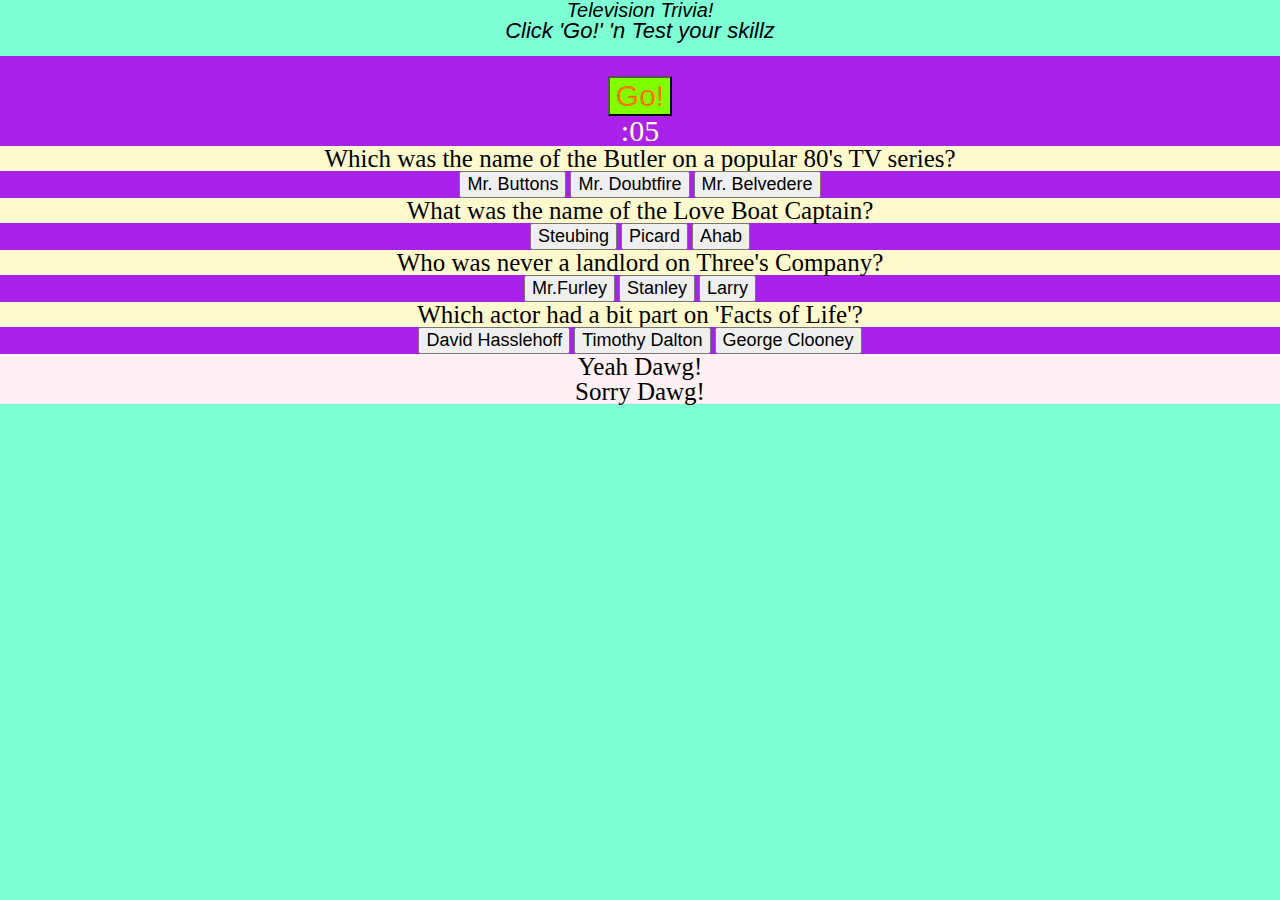
<file: index.html>
<!DOCTYPE html>
<html lang="en">
<head>
    <meta charset="UTF-8">
    <meta name="viewport" content="width=device-width, initial-scale=1.0">
    <meta http-equiv="X-UA-Compatible" content="ie=edge">
    <title>Awesome Trivia Game</title>
    <link rel="stylesheet" type="text/css" href="assets/css/reset.css">
    <link rel="stylesheet" type="text/css" href="assets/css/style.css">
</head>
<body>

                
                    <div id="header"> 
                        <h1 id="first">Television Trivia! </h1> 
                        <h2 id="second">Click 'Go!' 'n Test your skillz</h2>
                    </div>
    <div class="container">  
        <div>     
                <div  id="time-left"></div>
                <button id="goButton">Go!</button>
        
                <h1 id="timeDisplay">:05</h1>
                
        </div>
                <div>
                        <p id="q1">Which was the name of the Butler on a popular 80's TV series?</p>
                        <button id="qOnea"class="incorrect">Mr. Buttons</button>
                        <button id="qOneb" class="incorrect">Mr. Doubtfire</button>
                        <button id="qOnec" class="correct">Mr. Belvedere</button>
                        <div class="result"></div>
                </div>

                    <div>
                        <p id="q2">What was the name of the Love Boat Captain?</p>
                        <button id="qTwoA"class="correct">Steubing</button>
                        <button id="qTwoB"class="incorrect">Picard</button>
                        <button id="qTwoC"class="incorrect">Ahab</button>
                        <div class="result"class=></div>
                </div>

                    <div>
                            <p id="q3">Who was never a landlord on Three's Company?</p>
                            <button id="qThreeA"class="incorrect" >Mr.Furley</button>
                            <button id="qThreeB" class="incorrect">Stanley</button>
                            <button id="aThreeC" class="correct">Larry</button>
                            <div class="result"></div>
                        </div>
                    <div>
                            <p id="q4">Which actor had a bit part on 'Facts of Life'?</p>
                            <button id="qFourA"class="incorrect" >David Hasslehoff</button>
                            <button id="qFourB" class="incorrect">Timothy Dalton</button>
                            <button id="qFourC" class="correct">George Clooney</button>
                            <div class="result"></div>
                    </div>
                            <div>
                            <p id="rights">Yeah Dawg!</p>
                            </div>

                        <div>
                        <p id="wrongs">Sorry Dawg!</p>
                        </div>
                    
                        <div> 
                        <p id="yourScore"></p>
                    </div>


</div>
    

    <script src="https://ajax.googleapis.com/ajax/libs/jquery/3.1.0/jquery.min.js"></script>
    <script src="assets/javascript/app.js"></script>
</body>
</html>
 <!-- <script type="text/javascript" src=>"https://cdnjs.cloudflare.com/ajax/libs/jquery/3.2.1/jquery.min.js"</script> -->
</file>
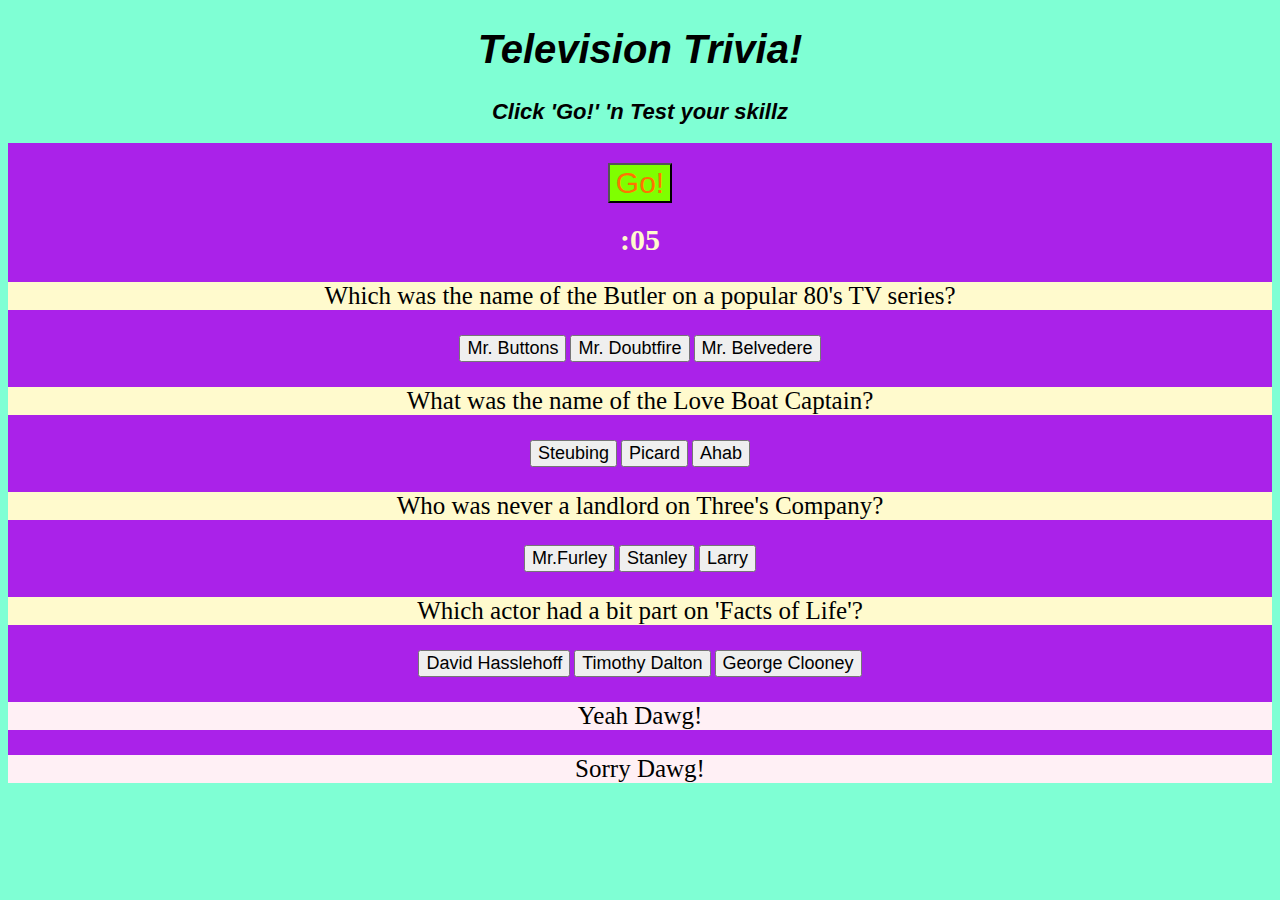
<file: trivia/index.html>
<!DOCTYPE html>
<html lang="en">
<head>
    <meta charset="UTF-8">
    <meta name="viewport" content="width=device-width, initial-scale=1.0">
    <meta http-equiv="X-UA-Compatible" content="ie=edge">
    <title>Awesome Trivia Game</title>
    <link rel="stylesheet" type="text/css" href="assets/css/style.css">
</head>
<body>

                
                    <div id="header"> 
                        <h1 id="first">Television Trivia! </h1> 
                        <h2 id="second">Click 'Go!' 'n Test your skillz</h2>
                    </div>
    <div class="container">  
        <div>     
                <div  id="time-left"></div>
                <button id="goButton">Go!</button>
        
                <h1 id="timeDisplay">:05</h1>
                
        </div>
                <div>
                        <p id="q1">Which was the name of the Butler on a popular 80's TV series?</p>
                        <button id="qOnea"class="incorrect">Mr. Buttons</button>
                        <button id="qOneb" class="incorrect">Mr. Doubtfire</button>
                        <button id="qOnec" class="correct">Mr. Belvedere</button>
                        <div class="result"></div>
                </div>

                    <div>
                        <p id="q2">What was the name of the Love Boat Captain?</p>
                        <button id="qTwoA"class="correct">Steubing</button>
                        <button id="qTwoB"class="incorrect">Picard</button>
                        <button id="qTwoC"class="incorrect">Ahab</button>
                        <div class="result"class=></div>
                </div>

                    <div>
                            <p id="q3">Who was never a landlord on Three's Company?</p>
                            <button id="qThreeA"class="incorrect" >Mr.Furley</button>
                            <button id="qThreeB" class="incorrect">Stanley</button>
                            <button id="aThreeC" class="correct">Larry</button>
                            <div class="result"></div>
                        </div>
                    <div>
                            <p id="q4">Which actor had a bit part on 'Facts of Life'?</p>
                            <button id="qFourA"class="incorrect" >David Hasslehoff</button>
                            <button id="qFourB" class="incorrect">Timothy Dalton</button>
                            <button id="qFourC" class="correct">George Clooney</button>
                            <div class="result"></div>
                    </div>
                            <div>
                            <p id="rights">Yeah Dawg!</p>
                            </div>

                        <div>
                        <p id="wrongs">Sorry Dawg!</p>
                        </div>
                    
                        <div> 
                        <p id="yourScore"></p>
                    </div>


</div>
    

    <script src="https://ajax.googleapis.com/ajax/libs/jquery/3.1.0/jquery.min.js"></script>
    <script src="assets/javascript/app.js"></script>
</body>
</html>
 <!-- <script type="text/javascript" src=>"https://cdnjs.cloudflare.com/ajax/libs/jquery/3.2.1/jquery.min.js"</script> -->
</file>
<file: assets/css/style.css>
body {
    background-color: aquamarine;
  
}
.container{
text-align: center;
background-color: rgb(170, 34, 233);

}
#goButton{
font-size: 30px;
color: rgb(255, 115, 0);
font-family: 'Gill Sans', 'Gill Sans MT', Calibri, 'Trebuchet MS', sans-serif;
background-color: chartreuse;
margin-top: 20px;

}


#thumbnailfirst{
width: 160px;
height: 160px;
margin-left: 0px;
}
 #result{
    position: relative;
 }

#header{
text-align: center;
font-style: italic;
font-family: 'Lucida Sans', 'Lucida Sans Regular', 'Lucida Grande', 'Lucida Sans Unicode', Geneva, Verdana, sans-serif;
font-size: 20px;
margin-bottom: 14px;

}


#timeDisplay{
    color: lemonchiffon;
    text-align: center;
    font-size: 30px;
}

#time-left{
    color: rgb(248, 255, 251);
    font-size: 20px;
}
h2{
text-align: center;
font-family: Arial, Helvetica, sans-serif;
font-size: 22px;
font-style: italic;
}

#rights{
font-family: cursive;
background-color: lavenderblush;
font-size: 25px;
}
.correct{
font-family: 'Gill Sans', 'Gill Sans MT', Calibri, 'Trebuchet MS', sans-serif;
font-size: 18px;
}

.incorrect{
    font-family: 'Gill Sans', 'Gill Sans MT', Calibri, 'Trebuchet MS', sans-serif;
    font-size: 18px;
    }

#yourScore{
    font-size: 10px;
    color: aliceblue;
}
#wrongs{
    font-family: cursive;
    background-color: lavenderblush;
    font-size: 25px;
    }
#q1{
background-color: lemonchiffon;
font-size: 25px;
}

#q2{
background-color: lemonchiffon;
font-size: 25px;
}

#q3{
background-color: lemonchiffon;
font-size: 25px;
    }


#q4{
    background-color: lemonchiffon;
    font-size: 25px;
    }
</file>
<file: trivia/assets/css/style.css>
body {
    background-color: aquamarine;
  
}
.container{
text-align: center;
background-color: rgb(170, 34, 233);

}
#goButton{
font-size: 30px;
color: rgb(255, 115, 0);
font-family: 'Gill Sans', 'Gill Sans MT', Calibri, 'Trebuchet MS', sans-serif;
background-color: chartreuse;
margin-top: 20px;

}


#thumbnailfirst{
width: 160px;
height: 160px;
margin-left: 0px;
}
 #result{
    position: relative;
 }

#header{
text-align: center;
font-style: italic;
font-family: 'Lucida Sans', 'Lucida Sans Regular', 'Lucida Grande', 'Lucida Sans Unicode', Geneva, Verdana, sans-serif;
font-size: 20px;
margin-bottom: 14px;

}


#timeDisplay{
    color: lemonchiffon;
    text-align: center;
    font-size: 30px;
}

#time-left{
    color: rgb(248, 255, 251);
    font-size: 20px;
}
h2{
text-align: center;
font-family: Arial, Helvetica, sans-serif;
font-size: 22px;
font-style: italic;
}

#rights{
font-family: cursive;
background-color: lavenderblush;
font-size: 25px;
}
.correct{
font-family: 'Gill Sans', 'Gill Sans MT', Calibri, 'Trebuchet MS', sans-serif;
font-size: 18px;
}

.incorrect{
    font-family: 'Gill Sans', 'Gill Sans MT', Calibri, 'Trebuchet MS', sans-serif;
    font-size: 18px;
    }

#yourScore{
    font-size: 10px;
    color: aliceblue;
}
#wrongs{
    font-family: cursive;
    background-color: lavenderblush;
    font-size: 25px;
    }
#q1{
background-color: lemonchiffon;
font-size: 25px;
}

#q2{
background-color: lemonchiffon;
font-size: 25px;
}

#q3{
background-color: lemonchiffon;
font-size: 25px;
    }


#q4{
    background-color: lemonchiffon;
    font-size: 25px;
    }
</file>
